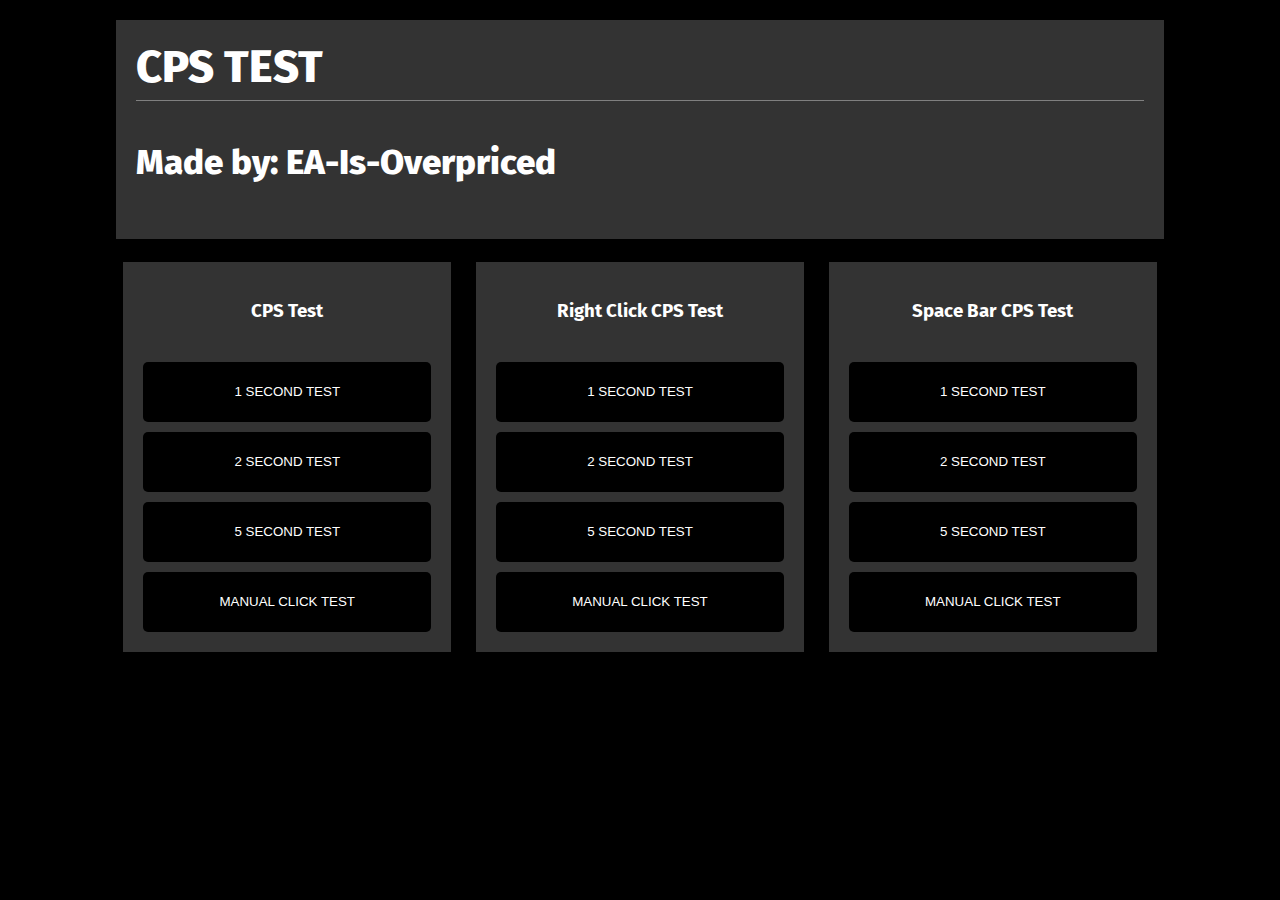
<file: index.html>
<!DOCTYPE html>
<html lang="en">
<head>
    <meta charset="UTF-8">
    <meta http-equiv="X-UA-Compatible" content="IE=edge">
    <meta name="viewport" content="width=device-wdith, initial-scale=1.0">
    <title>CPS Test Main Page</title>
    <link rel="stylesheet" href="indexStyle.css">
</head>
<body>
    <div class="main">
        <div class="title">CPS TEST</div>
        <div class="subtitle">Made by: EA-Is-Overpriced</div>
    </div>
    <div class="btn_container left">
        <h3>CPS Test</h3>
        <button onclick="anotherTest(1)">1 SECOND TEST</button>
        <button onclick="anotherTest(2)">2 SECOND TEST</button>
        <button onclick="anotherTest(3)">5 SECOND TEST</button>
        <button onclick="anotherTest(4)">MANUAL CLICK TEST</button>
    </div>
    <div class="btn_container right">
        <h3>Right Click CPS Test</h3>
        <button onclick="anotherTest(5)">1 SECOND TEST</button>
        <button onclick="anotherTest(6)">2 SECOND TEST</button>
        <button onclick="anotherTest(7)">5 SECOND TEST</button>
        <button onclick="anotherTest(8)">MANUAL CLICK TEST</button>
    </div>
    <div class="btn_container space">
        <h3>Space Bar CPS Test</h3>
        <button onclick="anotherTest(9)">1 SECOND TEST</button>
        <button onclick="anotherTest(10)">2 SECOND TEST</button>
        <button onclick="anotherTest(11)">5 SECOND TEST</button>
        <button onclick="anotherTest(12)">MANUAL CLICK TEST</button>
    </div>

    <script>
        var timeLimit = 100;
    </script>
    <script type="text/javascript" src="index.js"></script>
</body>
</html>
</file>
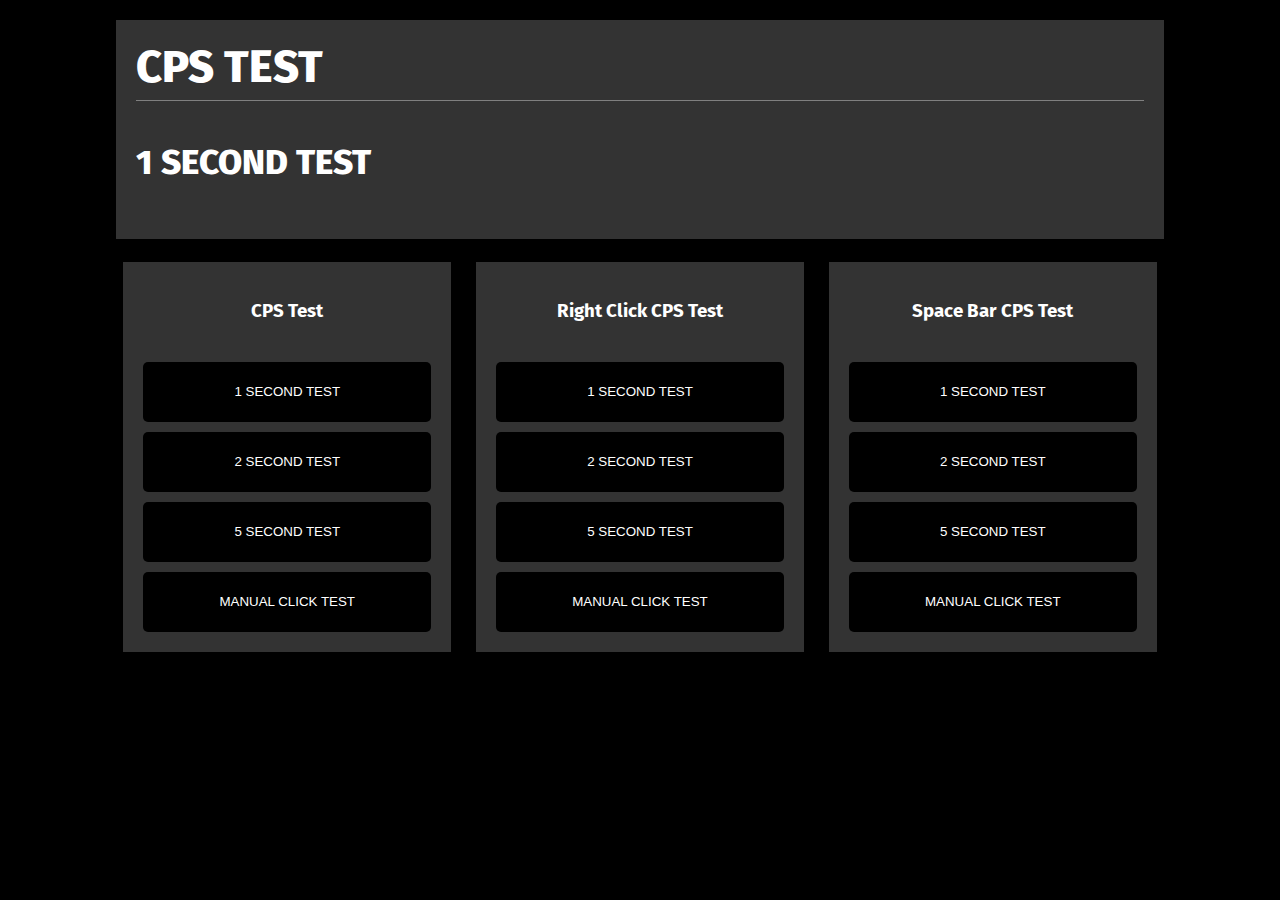
<file: cpstest/index.html>
<!DOCTYPE html>
<html lang="en">
<head>
    <meta charset="UTF-8">
    <meta http-equiv="X-UA-Compatible" content="IE=edge">
    <meta name="viewport" content="width=device-wdith, initial-scale=1.0">
    <title>CPS Test Main Page</title>
    <link rel="stylesheet" href="indexStyle.css">
</head>
<body>
    <div class="main">
        <div class="title">CPS TEST</div>
        <div class="subtitle">1 SECOND TEST</div>
    </div>
    <div class="btn_container left">
        <h3>CPS Test</h3>
        <button onclick="anotherTest(1)">1 SECOND TEST</button>
        <button onclick="anotherTest(2)">2 SECOND TEST</button>
        <button onclick="anotherTest(3)">5 SECOND TEST</button>
        <button onclick="anotherTest(4)">MANUAL CLICK TEST</button>
    </div>
    <div class="btn_container right">
        <h3>Right Click CPS Test</h3>
        <button onclick="anotherTest(5)">1 SECOND TEST</button>
        <button onclick="anotherTest(6)">2 SECOND TEST</button>
        <button onclick="anotherTest(7)">5 SECOND TEST</button>
        <button onclick="anotherTest(8)">MANUAL CLICK TEST</button>
    </div>
    <div class="btn_container space">
        <h3>Space Bar CPS Test</h3>
        <button onclick="anotherTest(9)">1 SECOND TEST</button>
        <button onclick="anotherTest(10)">2 SECOND TEST</button>
        <button onclick="anotherTest(11)">5 SECOND TEST</button>
        <button onclick="anotherTest(12)">MANUAL CLICK TEST</button>
    </div>

    <script>
        var timeLimit = 100;
    </script>
    <script type="text/javascript" src="index.js"></script>
</body>
</html>
</file>
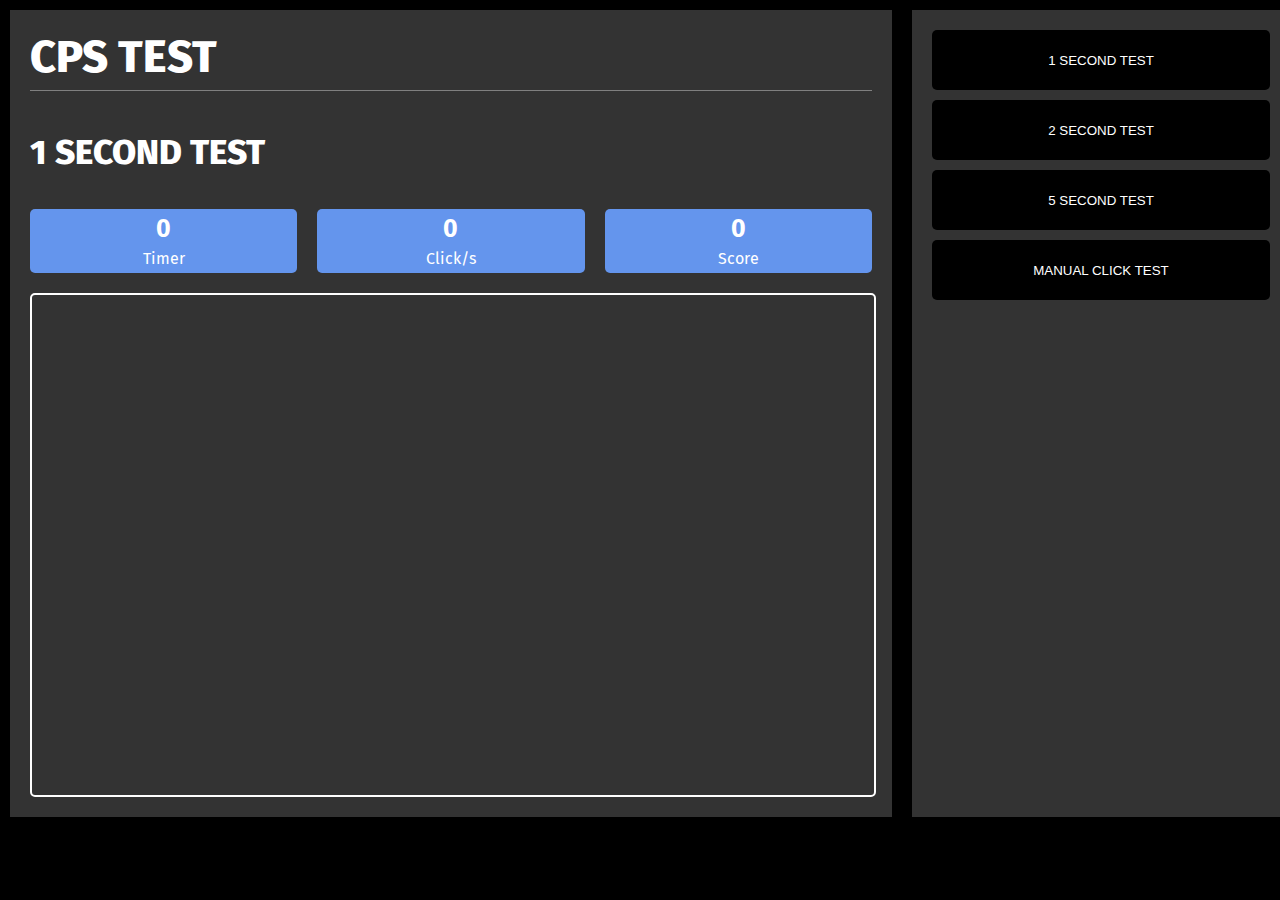
<file: left/cpstest1s.html>
<!DOCTYPE html>
<html lang="en">
<head>
    <meta charset="UTF-8">
    <meta http-equiv="X-UA-Compatible" content="IE=edge">
    <meta name="viewport" content="width=device-wdith, initial-scale=1.0">
    <title>CPS test</title>
    <link rel="stylesheet" href="cpsStyle.css">
</head>
<body>
    <div class="main">
        <div class="title">CPS TEST</div>
        <div class="subtitle">1 SECOND TEST</div>
        <div class="results">
            <div class="result">
                <h4 id="timer">0</h4>
                <p>Timer</p>
            </div>
            <div class="result">
                <h4 id="cps">0</h4>
                <p>Click/s</p>
            </div>
            <div class="result">
                <h4 id="score">0</h4>
                <p>Score</p>
            </div>
        </div>
        <div class="click" id="click"></div>
    </div>
    <div class="btn_container">
        <button onclick="anotherTest(1)">1 SECOND TEST</button>
        <button onclick="anotherTest(2)">2 SECOND TEST</button>
        <button onclick="anotherTest(3)">5 SECOND TEST</button>
        <button onclick="anotherTest(4)">MANUAL CLICK TEST</button>
    </div>

    <script>
        var timeLimit = 100;
    </script>
    <script type="text/javascript" src="cpsMain.js"></script>
</body>
</html>
</file>
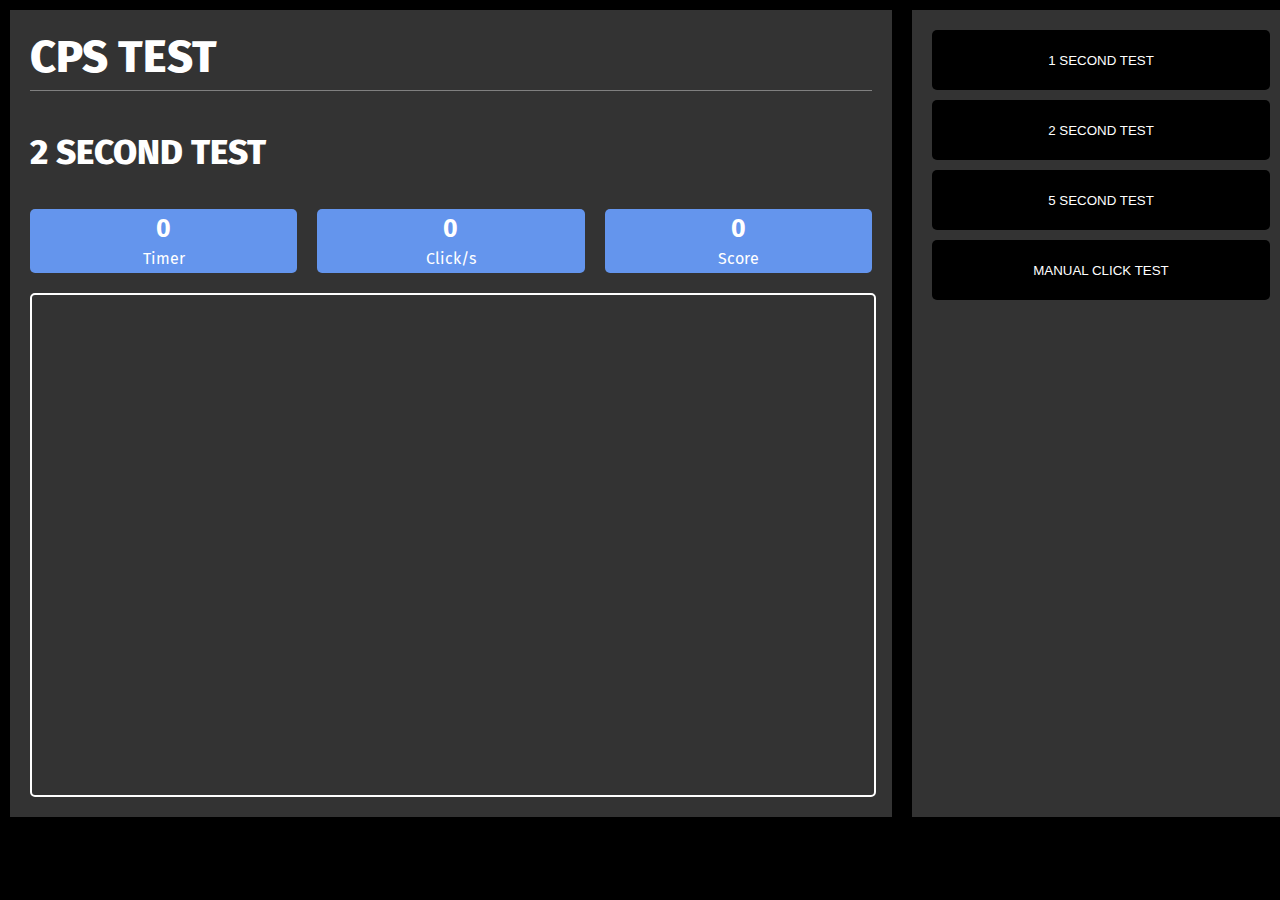
<file: left/cpstest2s.html>
<!DOCTYPE html>
<html lang="en">
<head>
    <meta charset="UTF-8">
    <meta http-equiv="X-UA-Compatible" content="IE=edge">
    <meta name="viewport" content="width=device-wdith, initial-scale=1.0">
    <title>CPS test</title>
    <link rel="stylesheet" href="cpsStyle.css">
</head>
<body>
    <div class="main">
        <div class="title">CPS TEST</div>
        <div class="subtitle">2 SECOND TEST</div>
        <div class="results">
            <div class="result">
                <h4 id="timer">0</h4>
                <p>Timer</p>
            </div>
            <div class="result">
                <h4 id="cps">0</h4>
                <p>Click/s</p>
            </div>
            <div class="result">
                <h4 id="score">0</h4>
                <p>Score</p>
            </div>
        </div>
        <div class="click" id="click"></div>
    </div>
    <div class="btn_container">
        <button onclick="anotherTest(1)">1 SECOND TEST</button>
        <button onclick="anotherTest(2)">2 SECOND TEST</button>
        <button onclick="anotherTest(3)">5 SECOND TEST</button>
        <button onclick="anotherTest(4)">MANUAL CLICK TEST</button>
    </div>

    <script>
        var timeLimit = 200;
    </script>
    <script type="text/javascript" src="cpsMain.js"></script>
</body>
</html>
</file>
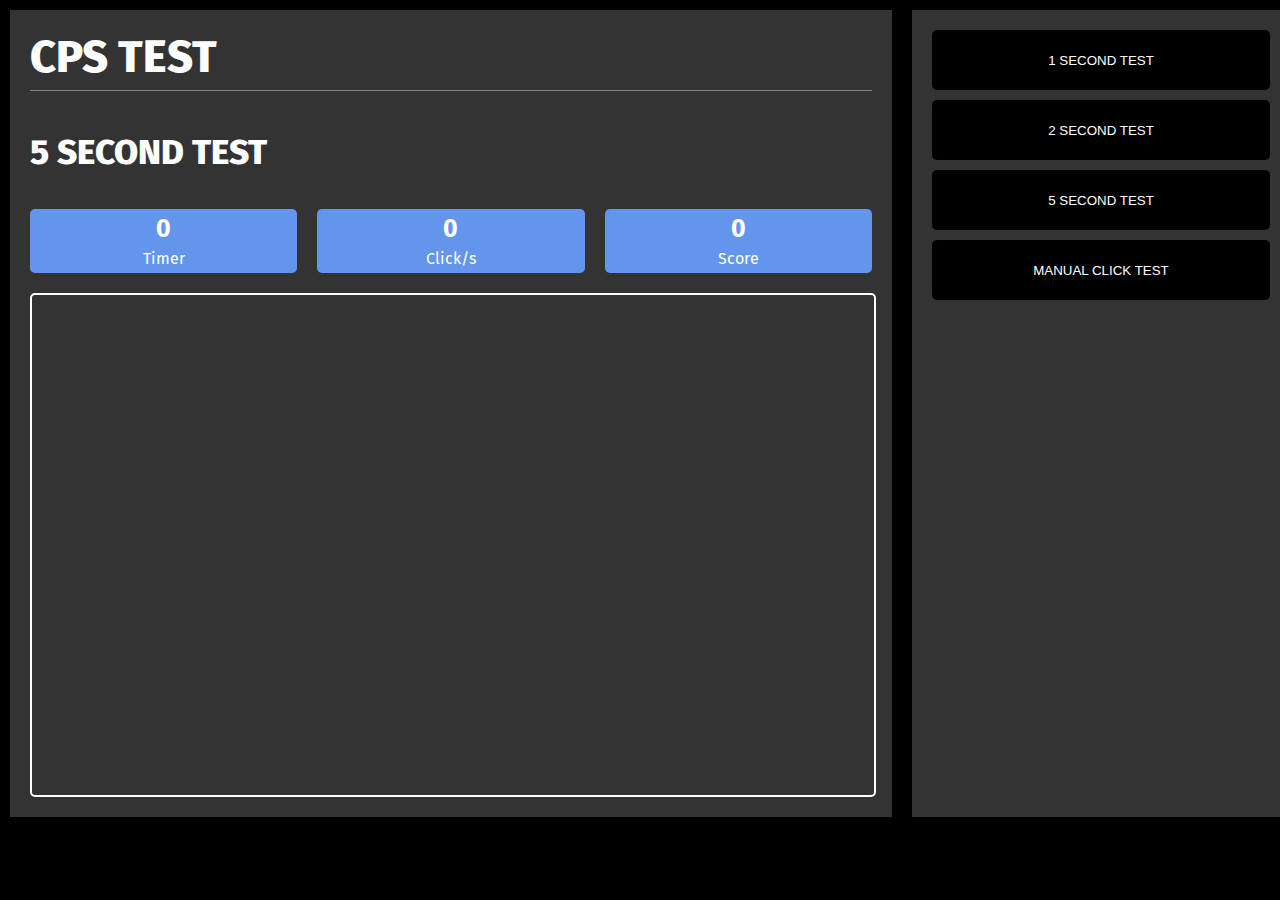
<file: left/cpstest5s.html>
<!DOCTYPE html>
<html lang="en">
<head>
    <meta charset="UTF-8">
    <meta http-equiv="X-UA-Compatible" content="IE=edge">
    <meta name="viewport" content="width=device-wdith, initial-scale=1.0">
    <title>CPS test</title>
    <link rel="stylesheet" href="cpsStyle.css">
</head>
<body>
    <div class="main">
        <div class="title">CPS TEST</div>
        <div class="subtitle">5 SECOND TEST</div>
        <div class="results">
            <div class="result">
                <h4 id="timer">0</h4>
                <p>Timer</p>
            </div>
            <div class="result">
                <h4 id="cps">0</h4>
                <p>Click/s</p>
            </div>
            <div class="result">
                <h4 id="score">0</h4>
                <p>Score</p>
            </div>
        </div>
        <div class="click" id="click"></div>
    </div>
    <div class="btn_container">
        <button onclick="anotherTest(1)">1 SECOND TEST</button>
        <button onclick="anotherTest(2)">2 SECOND TEST</button>
        <button onclick="anotherTest(3)">5 SECOND TEST</button>
        <button onclick="anotherTest(4)">MANUAL CLICK TEST</button>
    </div>

    <script>
        var timeLimit = 500;
    </script>
    <script type="text/javascript" src="cpsMain.js"></script>
</body>
</html>
</file>
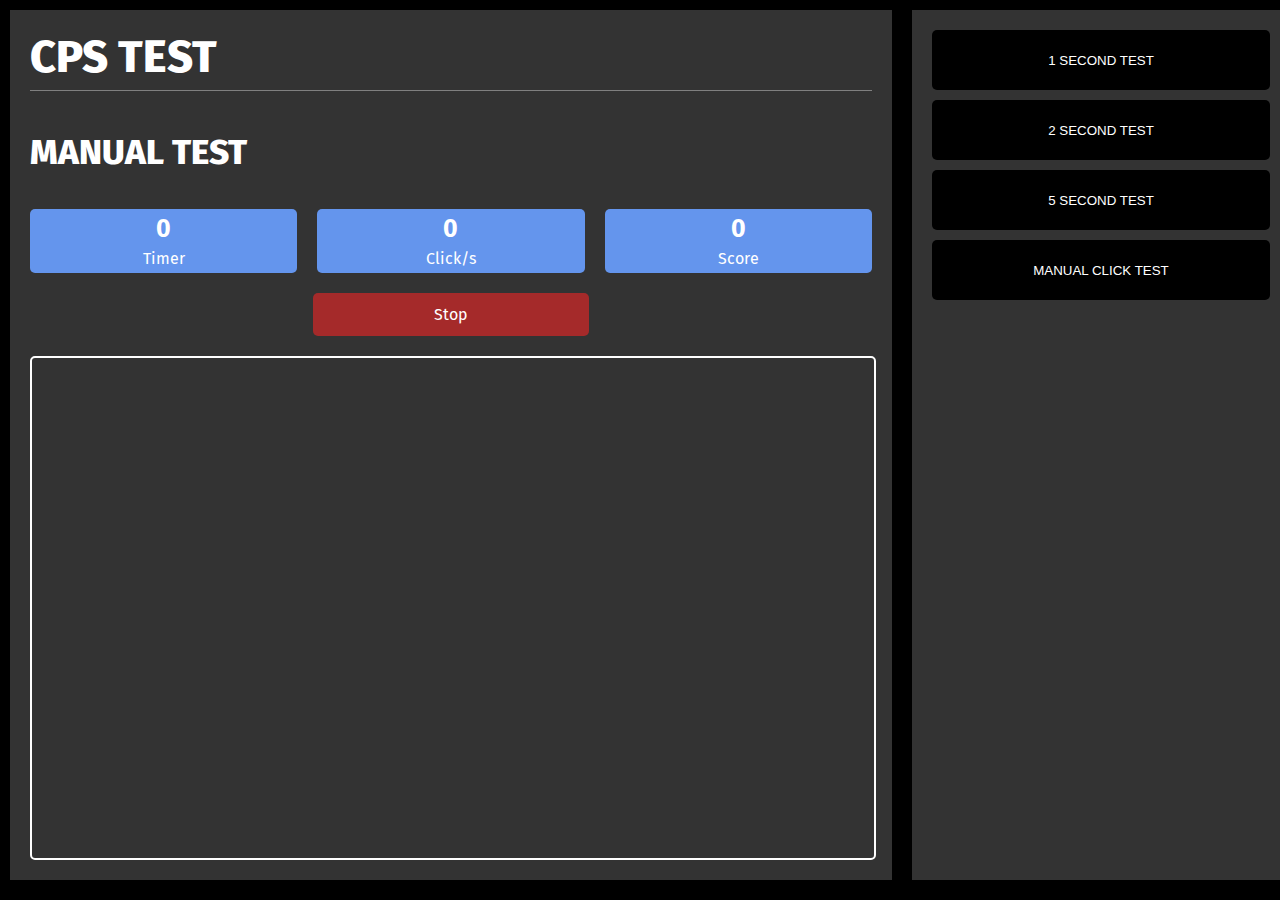
<file: left/cpstestmanual.html>
<!DOCTYPE html>
<html lang="en">
<head>
    <meta charset="UTF-8">
    <meta http-equiv="X-UA-Compatible" content="IE=edge">
    <meta name="viewport" content="width=device-wdith, initial-scale=1.0">
    <title>CPS test</title>
    <link rel="stylesheet" href="cpsStyle.css">
</head>
<body>
    <div class="main">
        <div class="title">CPS TEST</div>
        <div class="subtitle">MANUAL TEST</div>
        <div class="results">
            <div class="result">
                <h4 id="timer">0</h4>
                <p>Timer</p>
            </div>
            <div class="result">
                <h4 id="cps">0</h4>
                <p>Click/s</p>
            </div>
            <div class="result">
                <h4 id="score">0</h4>
                <p>Score</p>
            </div>
        </div>
        <div class="stop" onclick="stop()">Stop</div>
        <div class="click" id="click"></div>
    </div>
    <div class="btn_container">
        <button onclick="anotherTest(1)">1 SECOND TEST</button>
        <button onclick="anotherTest(2)">2 SECOND TEST</button>
        <button onclick="anotherTest(3)">5 SECOND TEST</button>
        <button onclick="anotherTest(4)">MANUAL CLICK TEST</button>
    </div>

    <script>
        var timeLimit = -1;
        function esc(e){
            if(e.keyCode == 27){
                stop();
            }
        }
        window.addEventListener("keydown", esc);
    </script>
    <script type="text/javascript" src="cpsMain.js"></script>
</body>
</html>
</file>
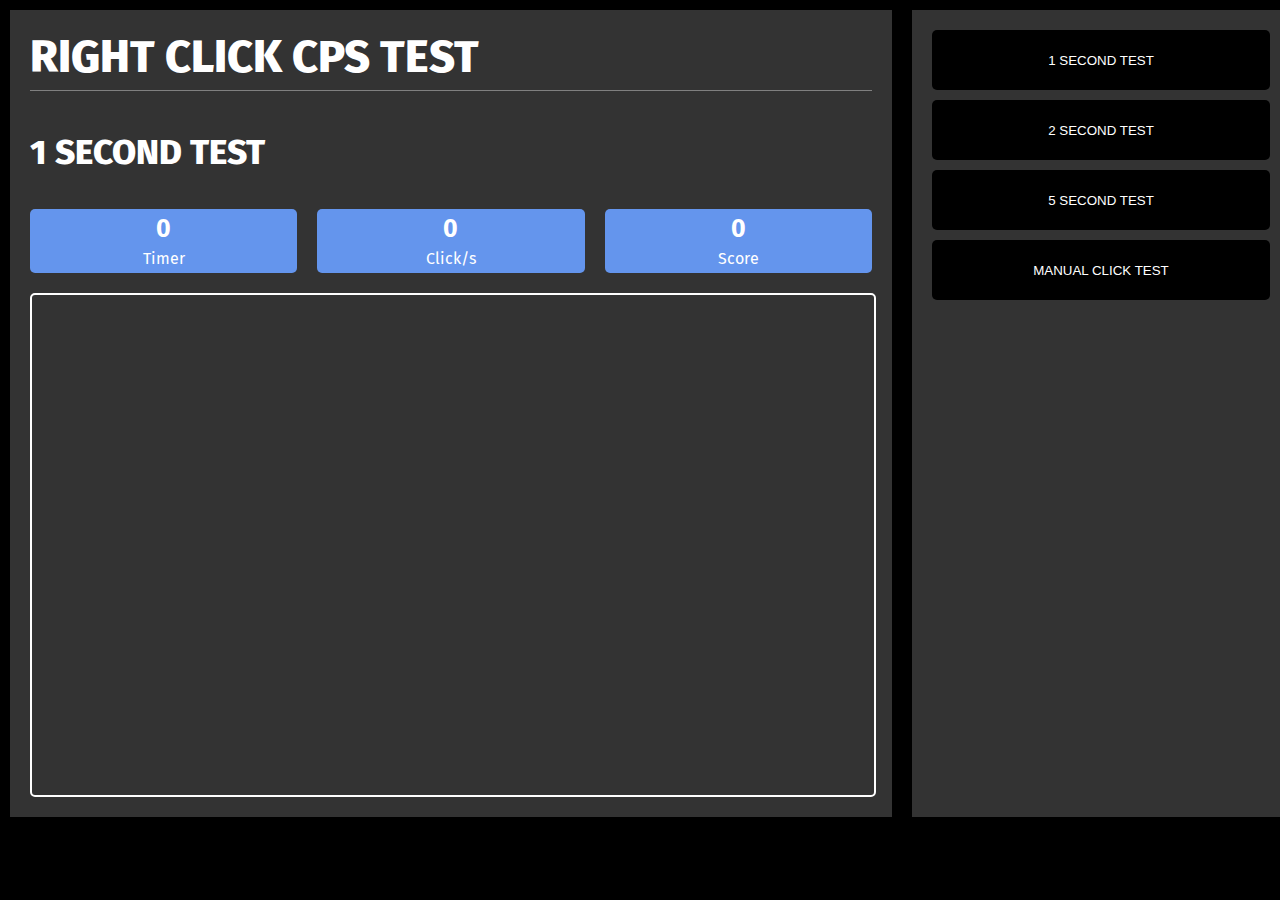
<file: right/cpstest1s.html>
<!DOCTYPE html>
<html lang="en">
<head>
    <meta charset="UTF-8">
    <meta http-equiv="X-UA-Compatible" content="IE=edge">
    <meta name="viewport" content="width=device-wdith, initial-scale=1.0">
    <title>Right Click CPS test</title>
    <link rel="stylesheet" href="cpsStyle.css">
</head>
<body oncontextmenu="return false">
    <div class="main">
        <div class="title"> RIGHT CLICK CPS TEST</div>
        <div class="subtitle">1 SECOND TEST</div>
        <div class="results">
            <div class="result">
                <h4 id="timer">0</h4>
                <p>Timer</p>
            </div>
            <div class="result">
                <h4 id="cps">0</h4>
                <p>Click/s</p>
            </div>
            <div class="result">
                <h4 id="score">0</h4>
                <p>Score</p>
            </div>
        </div>
        <div class="click" id="click"></div>
    </div>
    <div class="btn_container">
        <button onclick="anotherTest(1)">1 SECOND TEST</button>
        <button onclick="anotherTest(2)">2 SECOND TEST</button>
        <button onclick="anotherTest(3)">5 SECOND TEST</button>
        <button onclick="anotherTest(4)">MANUAL CLICK TEST</button>
    </div>

    <script>
        var timeLimit = 100;
    </script>
    <script type="text/javascript" src="cpsMain.js"></script>
</body>
</html>
</file>
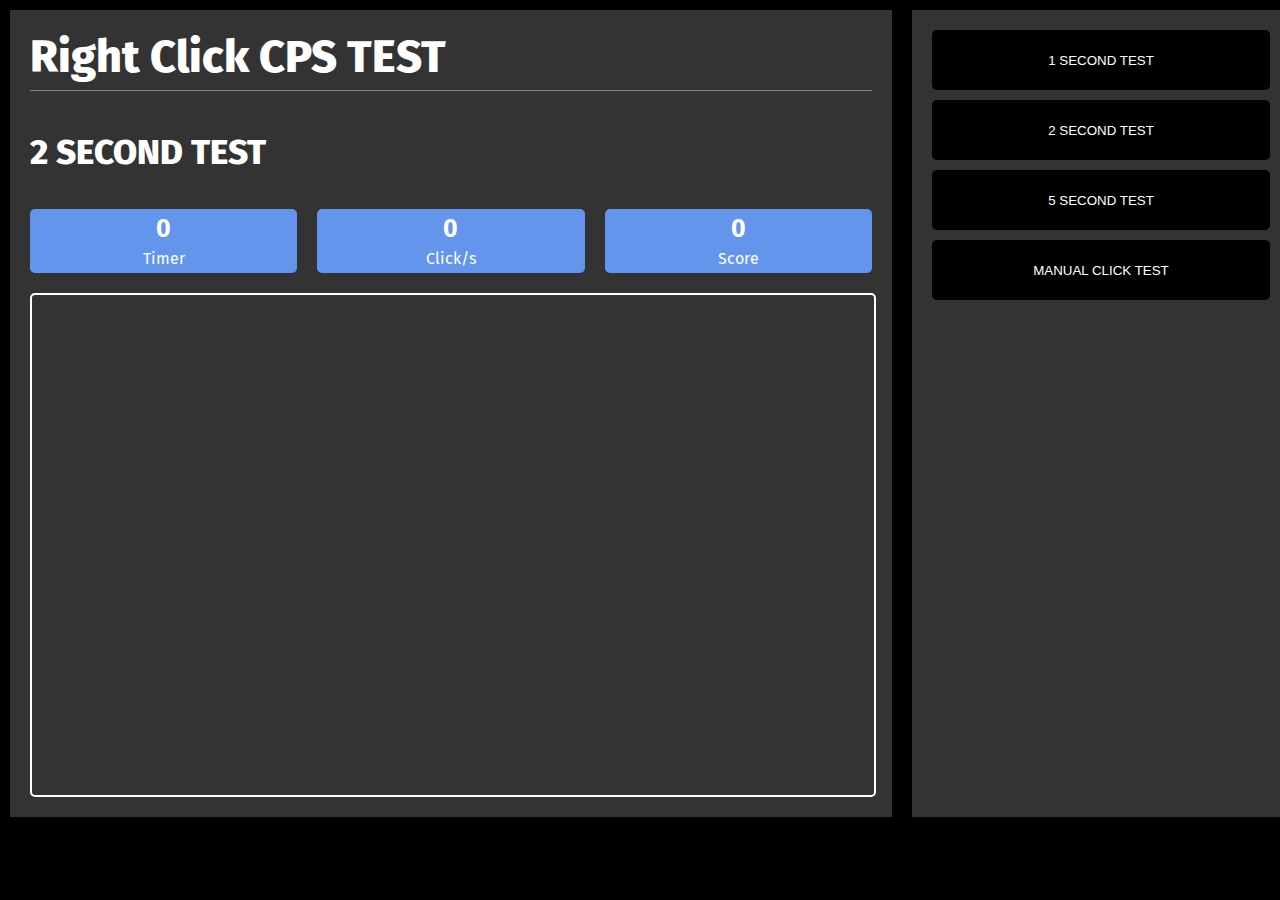
<file: right/cpstest2s.html>
<!DOCTYPE html>
<html lang="en">
<head>
    <meta charset="UTF-8">
    <meta http-equiv="X-UA-Compatible" content="IE=edge">
    <meta name="viewport" content="width=device-wdith, initial-scale=1.0">
    <title>Right Click CPS test</title>
    <link rel="stylesheet" href="cpsStyle.css">
</head>
<body oncontextmenu="return false">
    <div class="main">
        <div class="title">Right Click CPS TEST</div>
        <div class="subtitle">2 SECOND TEST</div>
        <div class="results">
            <div class="result">
                <h4 id="timer">0</h4>
                <p>Timer</p>
            </div>
            <div class="result">
                <h4 id="cps">0</h4>
                <p>Click/s</p>
            </div>
            <div class="result">
                <h4 id="score">0</h4>
                <p>Score</p>
            </div>
        </div>
        <div class="click" id="click"></div>
    </div>
    <div class="btn_container">
        <button onclick="anotherTest(1)">1 SECOND TEST</button>
        <button onclick="anotherTest(2)">2 SECOND TEST</button>
        <button onclick="anotherTest(3)">5 SECOND TEST</button>
        <button onclick="anotherTest(4)">MANUAL CLICK TEST</button>
    </div>

    <script>
        var timeLimit = 200;
    </script>
    <script type="text/javascript" src="cpsMain.js"></script>
</body>
</html>
</file>
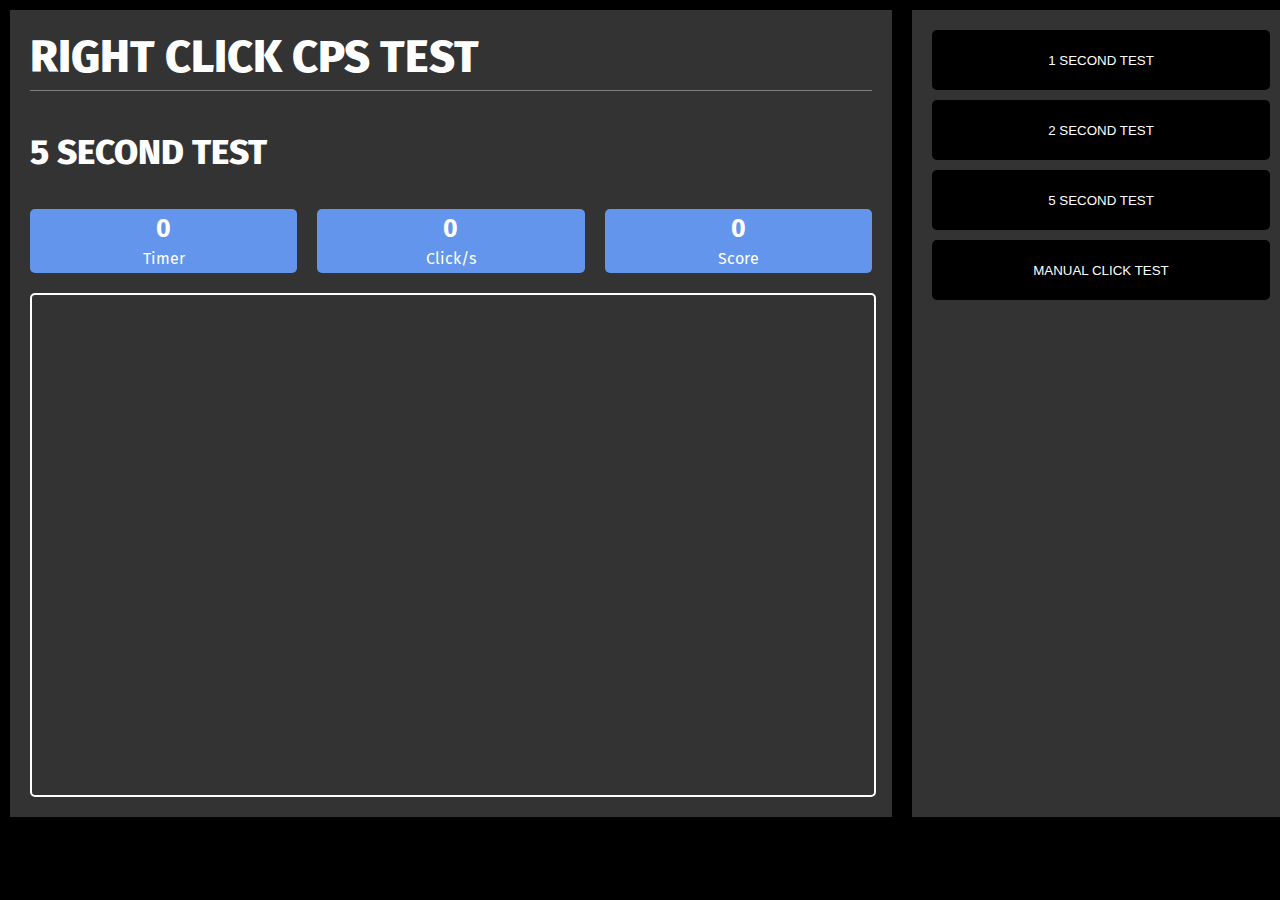
<file: right/cpstest5s.html>
<!DOCTYPE html>
<html lang="en">
<head>
    <meta charset="UTF-8">
    <meta http-equiv="X-UA-Compatible" content="IE=edge">
    <meta name="viewport" content="width=device-wdith, initial-scale=1.0">
    <title>Right Click CPS test</title>
    <link rel="stylesheet" href="cpsStyle.css">
</head>
<body oncontextmenu="return false">
    <div class="main">
        <div class="title">RIGHT CLICK CPS TEST</div>
        <div class="subtitle">5 SECOND TEST</div>
        <div class="results">
            <div class="result">
                <h4 id="timer">0</h4>
                <p>Timer</p>
            </div>
            <div class="result">
                <h4 id="cps">0</h4>
                <p>Click/s</p>
            </div>
            <div class="result">
                <h4 id="score">0</h4>
                <p>Score</p>
            </div>
        </div>
        <div class="click" id="click"></div>
    </div>
    <div class="btn_container">
        <button onclick="anotherTest(1)">1 SECOND TEST</button>
        <button onclick="anotherTest(2)">2 SECOND TEST</button>
        <button onclick="anotherTest(3)">5 SECOND TEST</button>
        <button onclick="anotherTest(4)">MANUAL CLICK TEST</button>
    </div>

    <script>
        var timeLimit = 500;
    </script>
    <script type="text/javascript" src="cpsMain.js"></script>
</body>
</html>
</file>
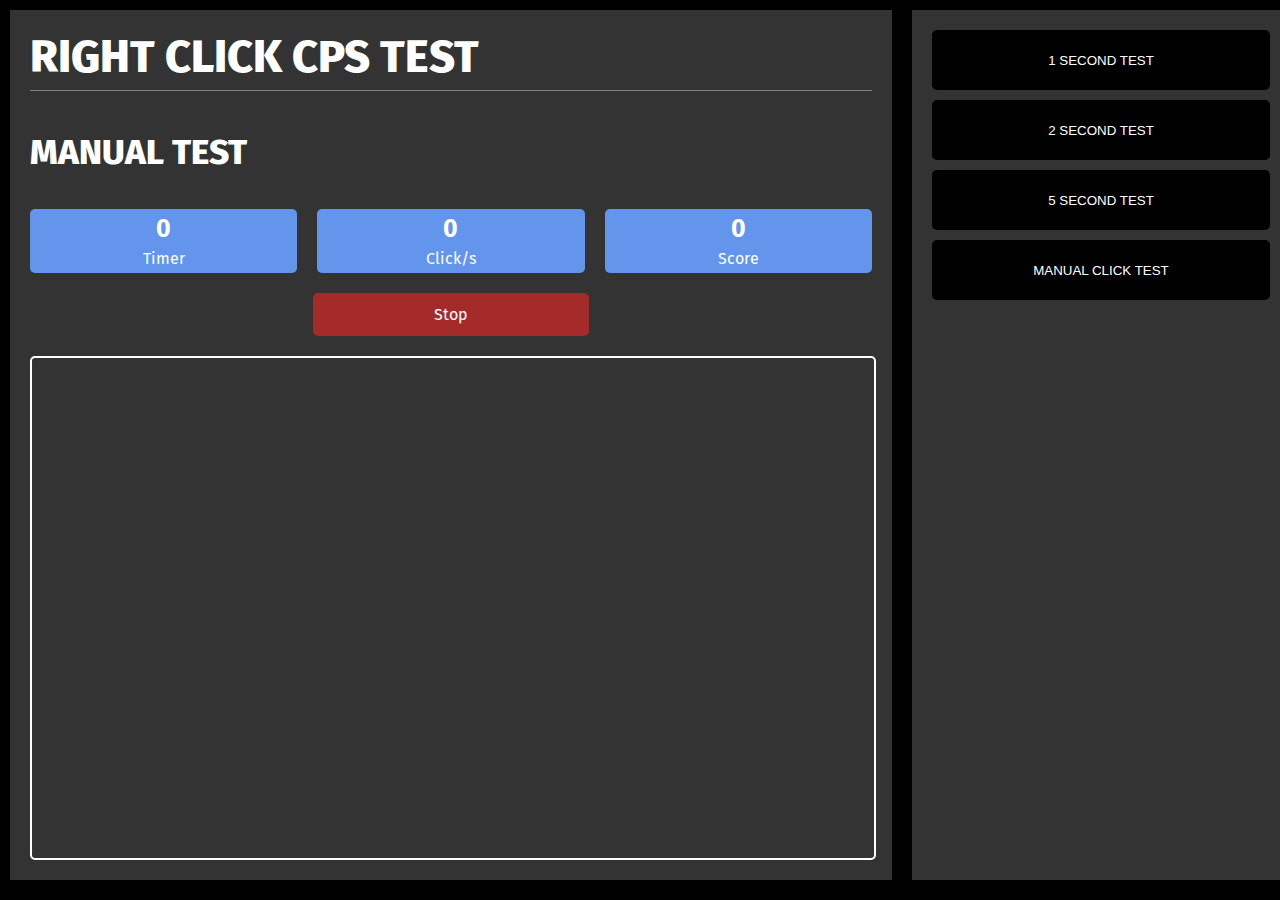
<file: right/cpstestmanual.html>
<!DOCTYPE html>
<html lang="en">
<head>
    <meta charset="UTF-8">
    <meta http-equiv="X-UA-Compatible" content="IE=edge">
    <meta name="viewport" content="width=device-wdith, initial-scale=1.0">
    <title>Right Click CPS test</title>
    <link rel="stylesheet" href="cpsStyle.css">
</head>
<body oncontextmenu="return false">
    <div class="main">
        <div class="title">RIGHT CLICK CPS TEST</div>
        <div class="subtitle">MANUAL TEST</div>
        <div class="results">
            <div class="result">
                <h4 id="timer">0</h4>
                <p>Timer</p>
            </div>
            <div class="result">
                <h4 id="cps">0</h4>
                <p>Click/s</p>
            </div>
            <div class="result">
                <h4 id="score">0</h4>
                <p>Score</p>
            </div>
        </div>
        <div class="stop" onclick="stop()">Stop</div>
        <div class="click" id="click"></div>
    </div>
    <div class="btn_container">
        <button onclick="anotherTest(1)">1 SECOND TEST</button>
        <button onclick="anotherTest(2)">2 SECOND TEST</button>
        <button onclick="anotherTest(3)">5 SECOND TEST</button>
        <button onclick="anotherTest(4)">MANUAL CLICK TEST</button>
    </div>

    <script>
        var timeLimit = -1;
        function esc(e){
            if(e.keyCode == 27){
                stop();
            }
        }
        window.addEventListener("keydown", esc);
    </script>
    <script type="text/javascript" src="cpsMain.js"></script>
</body>
</html>
</file>
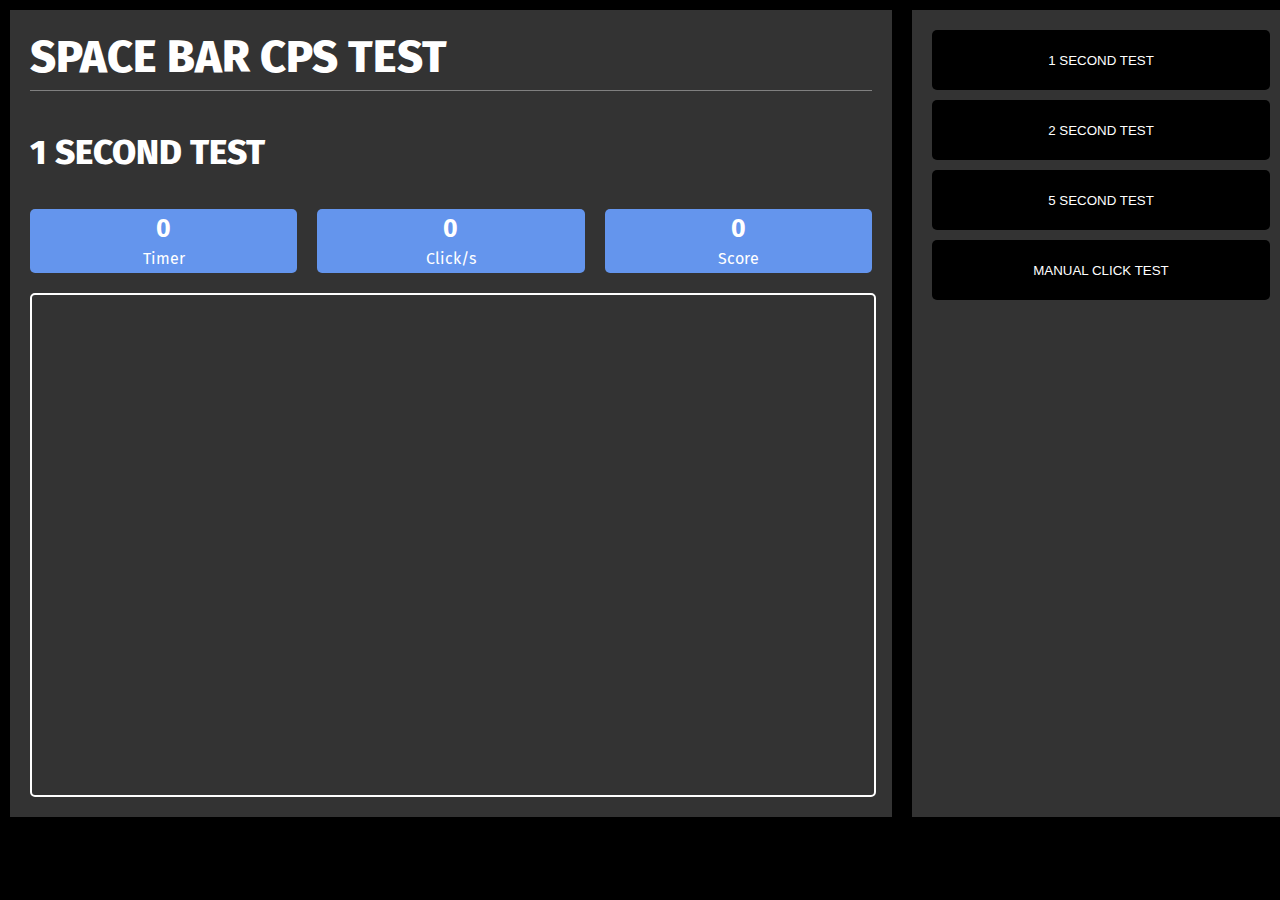
<file: space/cpstest1s.html>
<!DOCTYPE html>
<html lang="en">
<head>
    <meta charset="UTF-8">
    <meta http-equiv="X-UA-Compatible" content="IE=edge">
    <meta name="viewport" content="width=device-wdith, initial-scale=1.0">
    <title>Space Bar CPS test</title>
    <link rel="stylesheet" href="cpsStyle.css">
</head>
<body>
    <div class="main">
        <div class="title">SPACE BAR CPS TEST</div>
        <div class="subtitle">1 SECOND TEST</div>
        <div class="results">
            <div class="result">
                <h4 id="timer">0</h4>
                <p>Timer</p>
            </div>
            <div class="result">
                <h4 id="cps">0</h4>
                <p>Click/s</p>
            </div>
            <div class="result">
                <h4 id="score">0</h4>
                <p>Score</p>
            </div>
        </div>
        <div class="click" id="click"></div>
    </div>
    <div class="btn_container">
        <button onclick="anotherTest(1)">1 SECOND TEST</button>
        <button onclick="anotherTest(2)">2 SECOND TEST</button>
        <button onclick="anotherTest(3)">5 SECOND TEST</button>
        <button onclick="anotherTest(4)">MANUAL CLICK TEST</button>
    </div>

    <script>
        var timeLimit = 100;
    </script>
    <script type="text/javascript" src="cpsMain.js"></script>
</body>
</html>
</file>
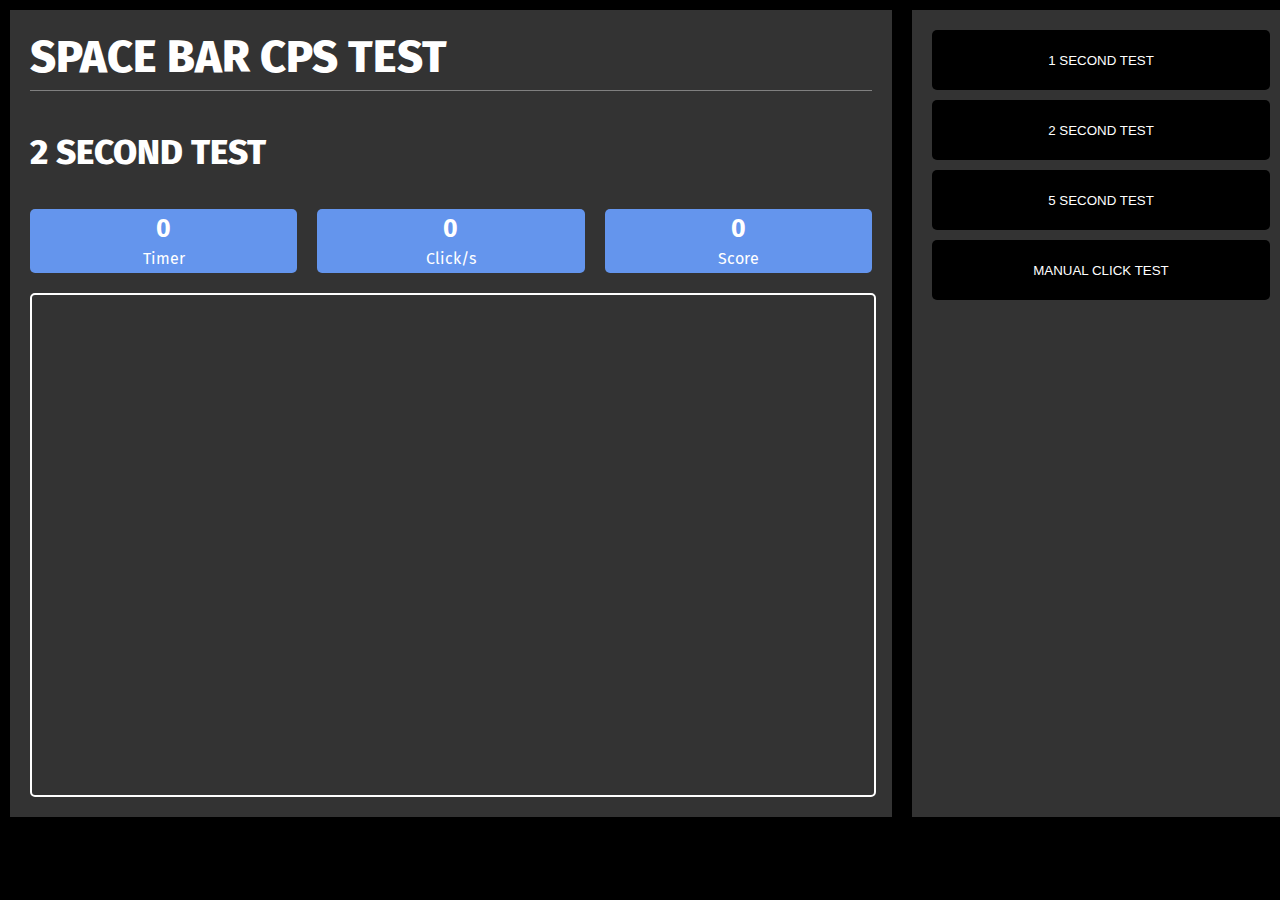
<file: space/cpstest2s.html>
<!DOCTYPE html>
<html lang="en">
<head>
    <meta charset="UTF-8">
    <meta http-equiv="X-UA-Compatible" content="IE=edge">
    <meta name="viewport" content="width=device-wdith, initial-scale=1.0">
    <title>Space Bar CPS test</title>
    <link rel="stylesheet" href="cpsStyle.css">
</head>
<body>
    <div class="main">
        <div class="title"> SPACE BAR CPS TEST</div>
        <div class="subtitle">2 SECOND TEST</div>
        <div class="results">
            <div class="result">
                <h4 id="timer">0</h4>
                <p>Timer</p>
            </div>
            <div class="result">
                <h4 id="cps">0</h4>
                <p>Click/s</p>
            </div>
            <div class="result">
                <h4 id="score">0</h4>
                <p>Score</p>
            </div>
        </div>
        <div class="click" id="click"></div>
    </div>
    <div class="btn_container">
        <button onclick="anotherTest(1)">1 SECOND TEST</button>
        <button onclick="anotherTest(2)">2 SECOND TEST</button>
        <button onclick="anotherTest(3)">5 SECOND TEST</button>
        <button onclick="anotherTest(4)">MANUAL CLICK TEST</button>
    </div>

    <script>
        var timeLimit = 200;
    </script>
    <script type="text/javascript" src="cpsMain.js"></script>
</body>
</html>
</file>
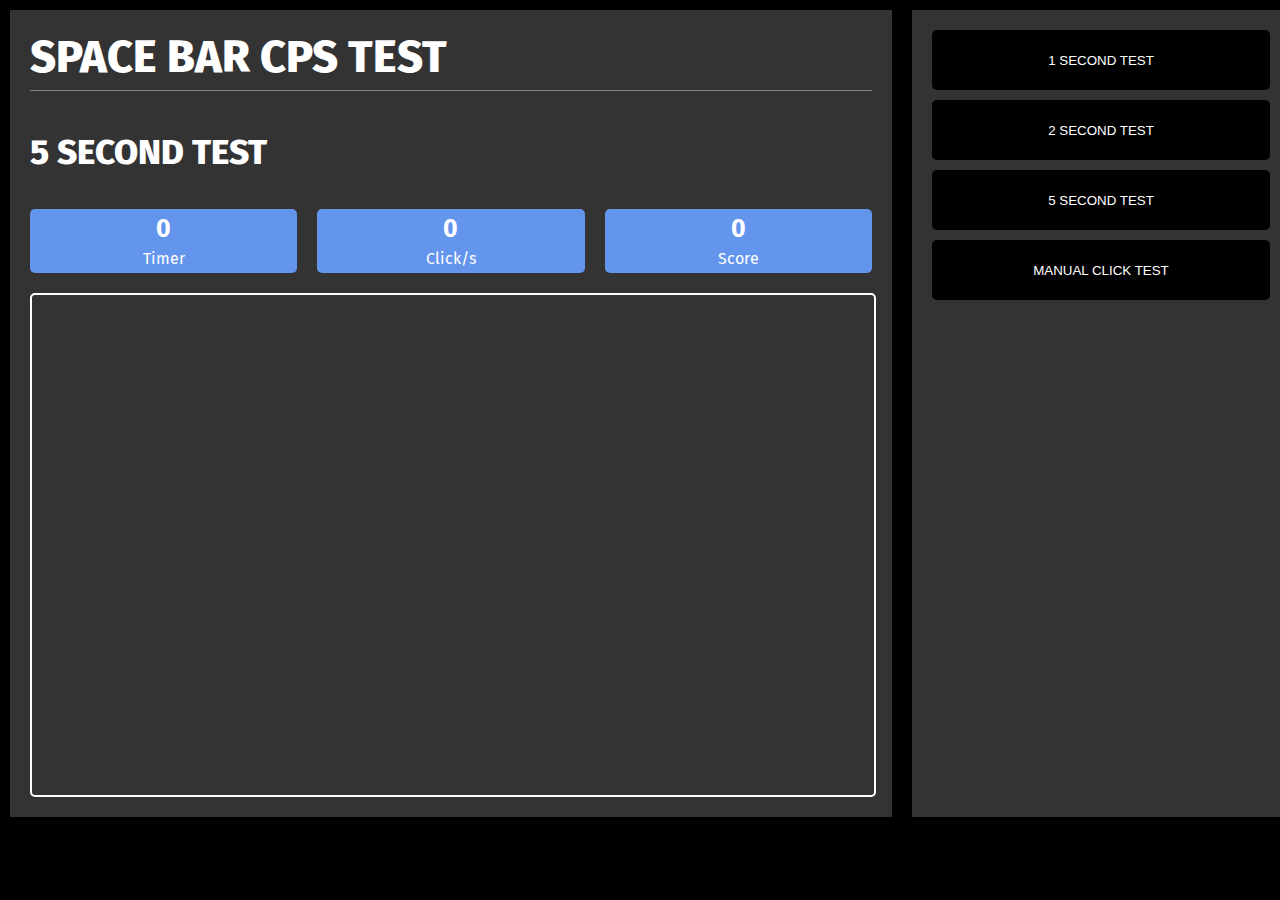
<file: space/cpstest5s.html>
<!DOCTYPE html>
<html lang="en">
<head>
    <meta charset="UTF-8">
    <meta http-equiv="X-UA-Compatible" content="IE=edge">
    <meta name="viewport" content="width=device-wdith, initial-scale=1.0">
    <title>Space Bar CPS test</title>
    <link rel="stylesheet" href="cpsStyle.css">
</head>
<body>
    <div class="main">
        <div class="title">SPACE BAR CPS TEST</div>
        <div class="subtitle">5 SECOND TEST</div>
        <div class="results">
            <div class="result">
                <h4 id="timer">0</h4>
                <p>Timer</p>
            </div>
            <div class="result">
                <h4 id="cps">0</h4>
                <p>Click/s</p>
            </div>
            <div class="result">
                <h4 id="score">0</h4>
                <p>Score</p>
            </div>
        </div>
        <div class="click" id="click"></div>
    </div>
    <div class="btn_container">
        <button onclick="anotherTest(1)">1 SECOND TEST</button>
        <button onclick="anotherTest(2)">2 SECOND TEST</button>
        <button onclick="anotherTest(3)">5 SECOND TEST</button>
        <button onclick="anotherTest(4)">MANUAL CLICK TEST</button>
    </div>

    <script>
        var timeLimit = 500;
    </script>
    <script type="text/javascript" src="cpsMain.js"></script>
</body>
</html>
</file>
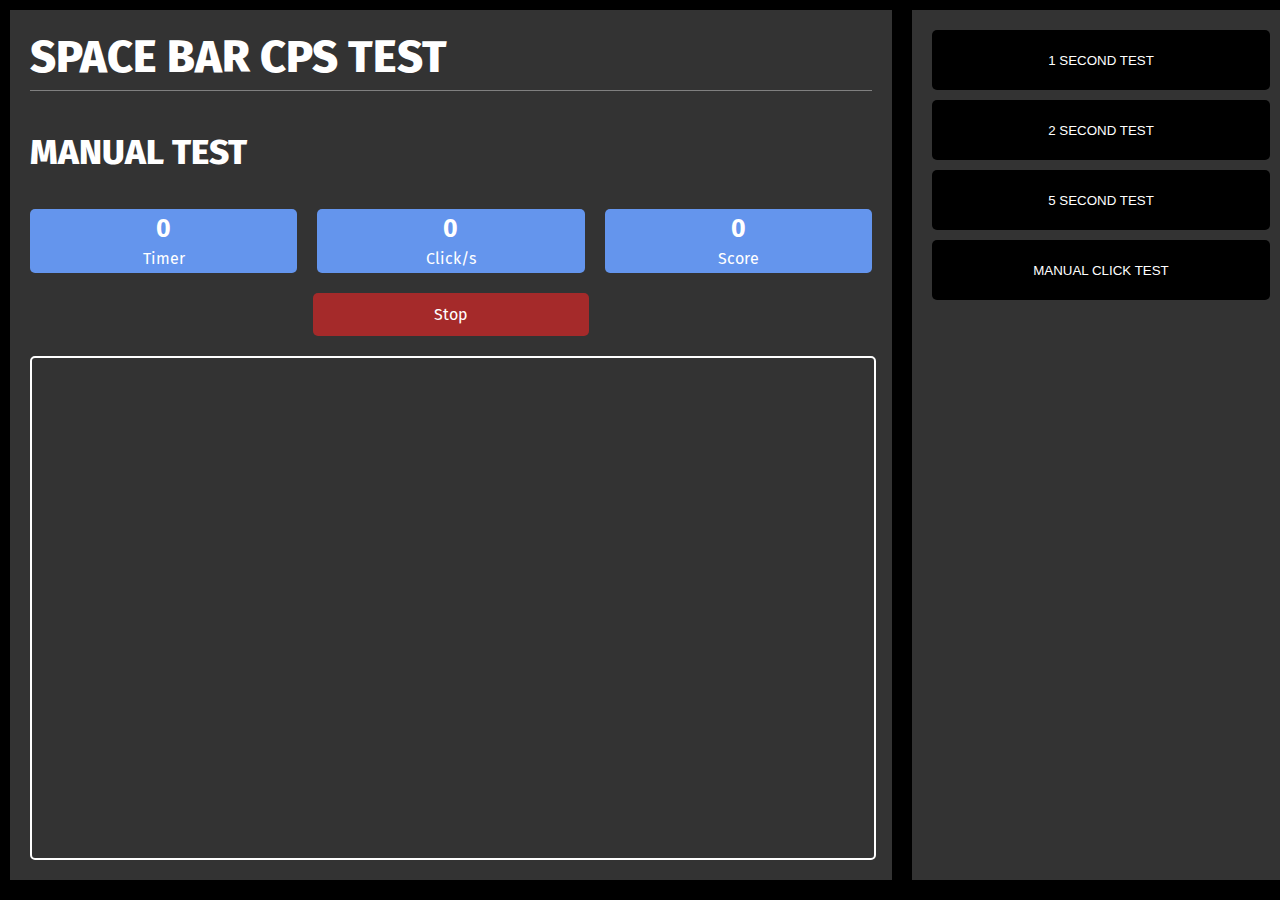
<file: space/cpstestmanual.html>
<!DOCTYPE html>
<html lang="en">
<head>
    <meta charset="UTF-8">
    <meta http-equiv="X-UA-Compatible" content="IE=edge">
    <meta name="viewport" content="width=device-wdith, initial-scale=1.0">
    <title>Space Bar CPS test</title>
    <link rel="stylesheet" href="cpsStyle.css">
</head>
<body>
    <div class="main">
        <div class="title">SPACE BAR CPS TEST</div>
        <div class="subtitle">MANUAL TEST</div>
        <div class="results">
            <div class="result">
                <h4 id="timer">0</h4>
                <p>Timer</p>
            </div>
            <div class="result">
                <h4 id="cps">0</h4>
                <p>Click/s</p>
            </div>
            <div class="result">
                <h4 id="score">0</h4>
                <p>Score</p>
            </div>
        </div>
        <div class="stop" onclick="stop()">Stop</div>
        <div class="click" id="click"></div>
    </div>
    <div class="btn_container">
        <button onclick="anotherTest(1)">1 SECOND TEST</button>
        <button onclick="anotherTest(2)">2 SECOND TEST</button>
        <button onclick="anotherTest(3)">5 SECOND TEST</button>
        <button onclick="anotherTest(4)">MANUAL CLICK TEST</button>
    </div>

    <script>
        var timeLimit = -1;
        function esc(e){
            if(e.keyCode == 27){
                stop();
            }
        }
        window.addEventListener("keydown", esc);
    </script>
    <script type="text/javascript" src="cpsMain.js"></script>
</body>
</html>
</file>
<file: indexStyle.css>
@import url('https://fonts.googleapis.com/css2?family=Fira+Sans:wght@400;800&display=swap');
        body{
            display: flex;
            padding: 0; 
            margin: 10px;
            background-color: black;
            font-family: 'Fira Sans', sans-serif;
            font-weight: 400;
            flex-wrap: wrap;
            justify-content: center;
        }
        .title{
            font-size: 45px;
            font-weight: 800;
            margin-bottom: 40px;
            border-bottom: 1px solid gray;
            padding-bottom: 6px;
        }
        .subtitle{
            font-size: 35px;
            font-weight: 800;
            margin-bottom: 36px;
        }
        .main{
            width: 80%;
            background-color: rgb(51, 51, 51);
            color: white;
            padding: 20px;
            margin: 10px;
        }
        .btn_container{
            width: 26%;
            background-color: rgb(51, 51, 51);
            padding: 20px;
            display: grid;
            grid-template-rows: 70px 60px 60px 60px 60px;
            row-gap: 10px;
            margin: 1%;
            box-sizing: border-box;
        }
        .results{
            width: 100%;
            display: grid;
            grid-template-columns: 1fr 1fr 1fr;
            column-gap: 20px;
        }
        .result{
            background-color: cornflowerblue;
            border-radius: 5px;
        }
        h4{
            font-size: 25px;
            text-align: center;
            margin: 5px;
        }
        p{
            text-align: center;
            margin: 0;
            margin-bottom: 5px;
        }
        .click{
            width: 100%;
            height: 500px;
            border: 2px solid white;
            margin-top: 20px;
            border-radius: 5px;
        }
        button{
            background-color: black;
            color: white;
            border: none;
            border-radius: 5px;
            transition: all ease 0.2s;
        }
        button:hover{
            background-color: rgb(124, 0, 212);
        }
        .stop{
            width: 30%;
            background-color: brown;
            margin: 20px auto;
            padding: 12px;
            text-align: center;
            border-radius: 5px;
        }
        h3{
            color: white;
            text-align: center;
        }
        .right button:hover{
            background-color: rgb(28, 58, 226);
        }
        .space button:hover{
            background-color: green;
        }
</file>
<file: cpstest/indexStyle.css>
@import url('https://fonts.googleapis.com/css2?family=Fira+Sans:wght@400;800&display=swap');
        body{
            display: flex;
            padding: 0; 
            margin: 10px;
            background-color: black;
            font-family: 'Fira Sans', sans-serif;
            font-weight: 400;
            flex-wrap: wrap;
            justify-content: center;
        }
        .title{
            font-size: 45px;
            font-weight: 800;
            margin-bottom: 40px;
            border-bottom: 1px solid gray;
            padding-bottom: 6px;
        }
        .subtitle{
            font-size: 35px;
            font-weight: 800;
            margin-bottom: 36px;
        }
        .main{
            width: 80%;
            background-color: rgb(51, 51, 51);
            color: white;
            padding: 20px;
            margin: 10px;
        }
        .btn_container{
            width: 26%;
            background-color: rgb(51, 51, 51);
            padding: 20px;
            display: grid;
            grid-template-rows: 70px 60px 60px 60px 60px;
            row-gap: 10px;
            margin: 1%;
            box-sizing: border-box;
        }
        .results{
            width: 100%;
            display: grid;
            grid-template-columns: 1fr 1fr 1fr;
            column-gap: 20px;
        }
        .result{
            background-color: cornflowerblue;
            border-radius: 5px;
        }
        h4{
            font-size: 25px;
            text-align: center;
            margin: 5px;
        }
        p{
            text-align: center;
            margin: 0;
            margin-bottom: 5px;
        }
        .click{
            width: 100%;
            height: 500px;
            border: 2px solid white;
            margin-top: 20px;
            border-radius: 5px;
        }
        button{
            background-color: black;
            color: white;
            border: none;
            border-radius: 5px;
            transition: all ease 0.2s;
        }
        button:hover{
            background-color: rgb(124, 0, 212);
        }
        .stop{
            width: 30%;
            background-color: brown;
            margin: 20px auto;
            padding: 12px;
            text-align: center;
            border-radius: 5px;
        }
        h3{
            color: white;
            text-align: center;
        }
        .right button:hover{
            background-color: rgb(28, 58, 226);
        }
        .space button:hover{
            background-color: green;
        }
</file>
<file: left/cpsStyle.css>
@import url('https://fonts.googleapis.com/css2?family=Fira+Sans:wght@400;800&display=swap');
        body{
            display: grid;
            grid-template-columns: 70% 30%;
            padding: 0;
            margin: 10px;
            background-color: black;
            column-gap: 20px;
            font-family: 'Fira Sans', sans-serif;
            font-weight: 400;
        }
        .title{
            font-size: 45px;
            font-weight: 800;
            margin-bottom: 40px;
            border-bottom: 1px solid gray;
            padding-bottom: 6px;
        }
        .subtitle{
            font-size: 35px;
            font-weight: 800;
            margin-bottom: 36px;
        }
        .main{
            background-color: rgb(51, 51, 51);
            color: white;
            padding: 20px;
        }
        .btn_container{
            background-color: rgb(51, 51, 51);
            padding: 20px;
            display: grid;
            grid-template-rows: 60px 60px 60px 60px;
            row-gap: 10px;
        }
        .results{
            width: 100%;
            display: grid;
            grid-template-columns: 1fr 1fr 1fr;
            column-gap: 20px;
        }
        .result{
            background-color: cornflowerblue;
            border-radius: 5px;
        }
        h4{
            font-size: 25px;
            text-align: center;
            margin: 5px;
        }
        p{
            text-align: center;
            margin: 0;
            margin-bottom: 5px;
        }
        .click{
            width: 100%;
            height: 500px;
            border: 2px solid white;
            margin-top: 20px;
            border-radius: 5px;
        }
        button{
            background-color: black;
            color: white;
            border: none;
            border-radius: 5px;
            transition: all ease 0.2s;
        }
        button:hover{
            background-color: rgb(124, 0, 212);
        }
        .stop{
            width: 30%;
            background-color: brown;
            margin: 20px auto;
            padding: 12px;
            text-align: center;
            border-radius: 5px;
        }
</file>
<file: right/cpsStyle.css>
@import url('https://fonts.googleapis.com/css2?family=Fira+Sans:wght@400;800&display=swap');
        body{
            display: grid;
            grid-template-columns: 70% 30%;
            padding: 0;
            margin: 10px;
            background-color: black;
            column-gap: 20px;
            font-family: 'Fira Sans', sans-serif;
            font-weight: 400;
        }
        .title{
            font-size: 45px;
            font-weight: 800;
            margin-bottom: 40px;
            border-bottom: 1px solid gray;
            padding-bottom: 6px;
        }
        .subtitle{
            font-size: 35px;
            font-weight: 800;
            margin-bottom: 36px;
        }
        .main{
            background-color: rgb(51, 51, 51);
            color: white;
            padding: 20px;
        }
        .btn_container{
            background-color: rgb(51, 51, 51);
            padding: 20px;
            display: grid;
            grid-template-rows: 60px 60px 60px 60px;
            row-gap: 10px;
        }
        .results{
            width: 100%;
            display: grid;
            grid-template-columns: 1fr 1fr 1fr;
            column-gap: 20px;
        }
        .result{
            background-color: cornflowerblue;
            border-radius: 5px;
        }
        h4{
            font-size: 25px;
            text-align: center;
            margin: 5px;
        }
        p{
            text-align: center;
            margin: 0;
            margin-bottom: 5px;
        }
        .click{
            width: 100%;
            height: 500px;
            border: 2px solid white;
            margin-top: 20px;
            border-radius: 5px;
        }
        button{
            background-color: black;
            color: white;
            border: none;
            border-radius: 5px;
            transition: all ease 0.2s;
        }
        button:hover{
            background-color: rgb(124, 0, 212);
        }
        .stop{
            width: 30%;
            background-color: brown;
            margin: 20px auto;
            padding: 12px;
            text-align: center;
            border-radius: 5px;
        }
</file>
<file: space/cpsStyle.css>
@import url('https://fonts.googleapis.com/css2?family=Fira+Sans:wght@400;800&display=swap');
        body{
            display: grid;
            grid-template-columns: 70% 30%;
            padding: 0;
            margin: 10px;
            background-color: black;
            column-gap: 20px;
            font-family: 'Fira Sans', sans-serif;
            font-weight: 400;
        }
        .title{
            font-size: 45px;
            font-weight: 800;
            margin-bottom: 40px;
            border-bottom: 1px solid gray;
            padding-bottom: 6px;
        }
        .subtitle{
            font-size: 35px;
            font-weight: 800;
            margin-bottom: 36px;
        }
        .main{
            background-color: rgb(51, 51, 51);
            color: white;
            padding: 20px;
        }
        .btn_container{
            background-color: rgb(51, 51, 51);
            padding: 20px;
            display: grid;
            grid-template-rows: 60px 60px 60px 60px;
            row-gap: 10px;
        }
        .results{
            width: 100%;
            display: grid;
            grid-template-columns: 1fr 1fr 1fr;
            column-gap: 20px;
        }
        .result{
            background-color: cornflowerblue;
            border-radius: 5px;
        }
        h4{
            font-size: 25px;
            text-align: center;
            margin: 5px;
        }
        p{
            text-align: center;
            margin: 0;
            margin-bottom: 5px;
        }
        .click{
            width: 100%;
            height: 500px;
            border: 2px solid white;
            margin-top: 20px;
            border-radius: 5px;
        }
        button{
            background-color: black;
            color: white;
            border: none;
            border-radius: 5px;
            transition: all ease 0.2s;
        }
        button:hover{
            background-color: rgb(124, 0, 212);
        }
        .stop{
            width: 30%;
            background-color: brown;
            margin: 20px auto;
            padding: 12px;
            text-align: center;
            border-radius: 5px;
        }
</file>
